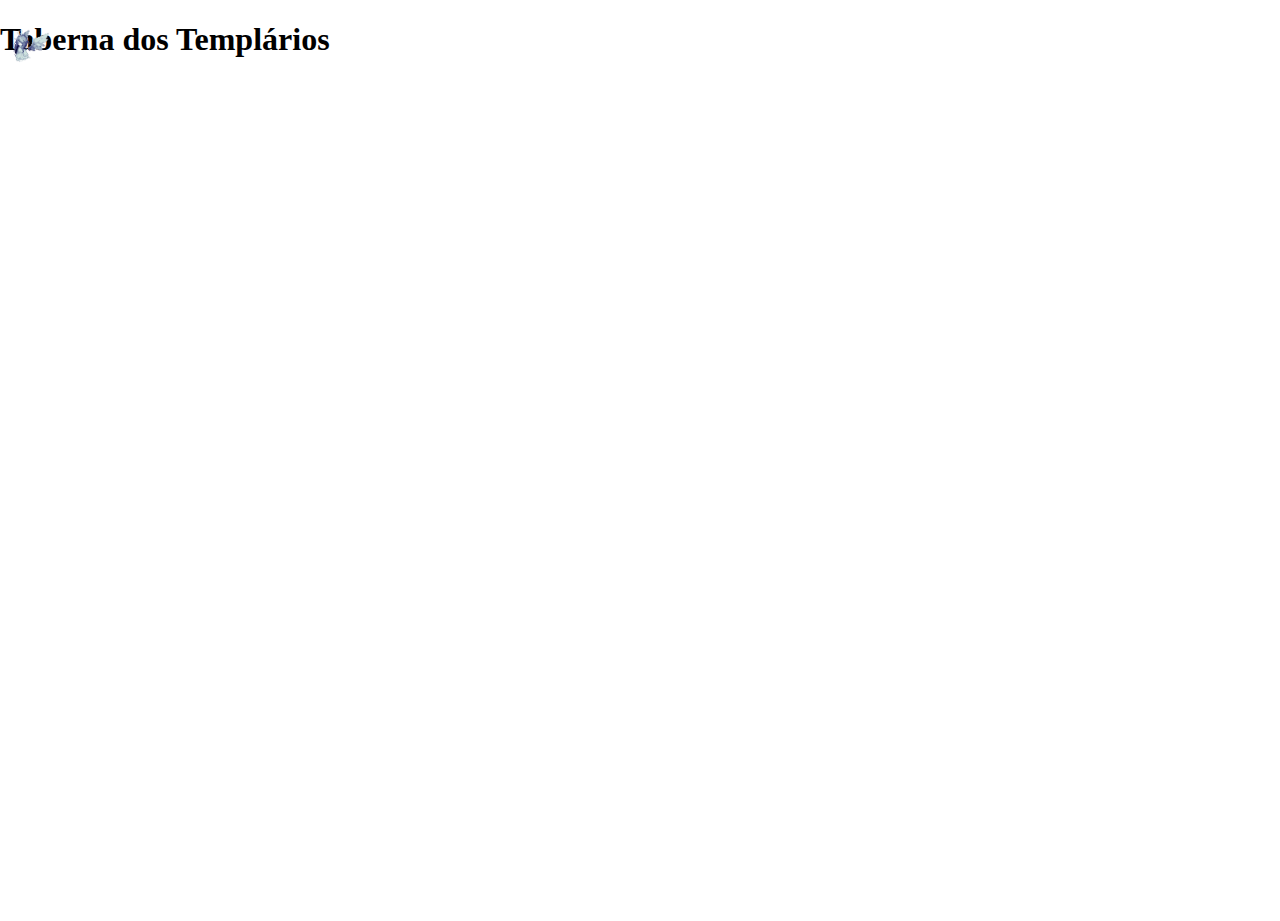
<file: test.html>
<!DOCTYPE html>
<html lang="pt-BR">
<head>
  <meta charset="UTF-8">
  <title>Imagem seguindo o mouse</title>
  <style>
    body {
      height: 100vh;
      margin: 0;
    }

    #imagem {
      position: absolute;
      width: 50px; /* Ajuste o tamanho */
      pointer-events: none; /* Para não atrapalhar cliques */
    }
  </style>
</head>
<body>
  <img id="imagem" src="data/img/angel-no_back.png" alt="imagem">
<section>
    <h1>Taberna dos Templários</h1>
        <article>
            <div></div>
            <div></div>
            <div></div>
        </article>
    </section>
  <script>
    const img = document.getElementById("imagem");

    document.addEventListener("mousemove", (event) => {
      const offsetY = -30; // deslocamento para ficar acima do cursor
      img.style.left = event.pageX + "px";
      img.style.top = (event.pageY + offsetY) + "px";
    });
  </script>
</body>
</html>
</file>
